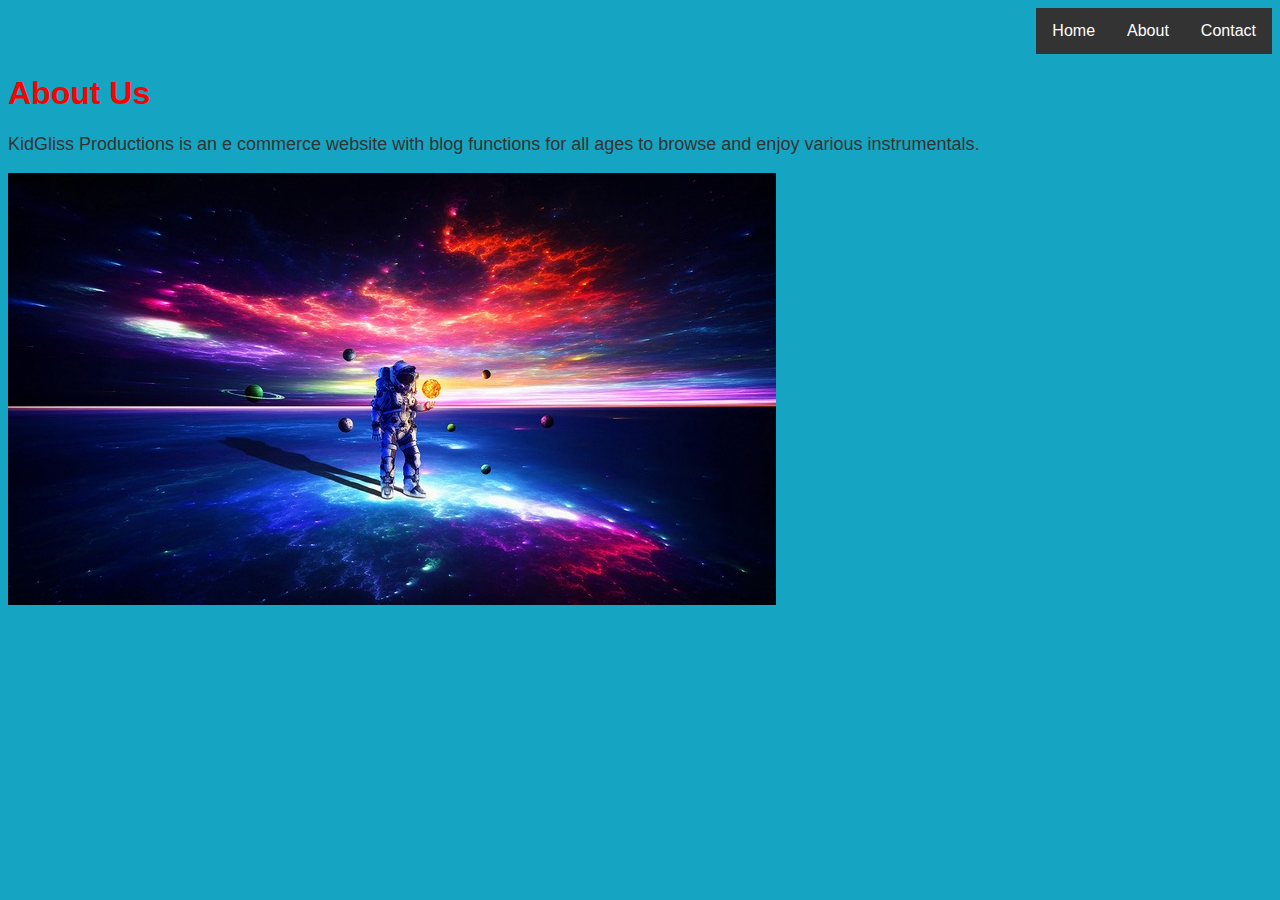
<file: about.html>
<!DOCTYPE html>
<html lang="en">

<head>
    <!-- Set metadata of the document -->
    <meta charset="UTF-8">
    <meta name="viewport" content="width=device-width, initial-scale=1.0">
    <title>About Us</title>
    <!-- Link to CSS files -->
    <link rel="stylesheet" href="format.css">
    <link rel="stylesheet" href="layout.css">
</head>

<body>
    <!-- Include navigation list with hypertext links -->
    <nav>
        <ul>
            <li><a href="index.html">Home</a></li>
            <li><a href="about.html">About</a></li>
            <li><a href="contact.html">Contact</a></li>
        </ul>
    </nav>
    <h1>About Us</h1>
    <p> KidGliss Productions is an e commerce website with blog functions for all ages to browse and enjoy various instrumentals.</p>
	<!-- Inline images -->
	<img src="Astronaut.jpg" alt="Brand">
</body>

</html>
</file>
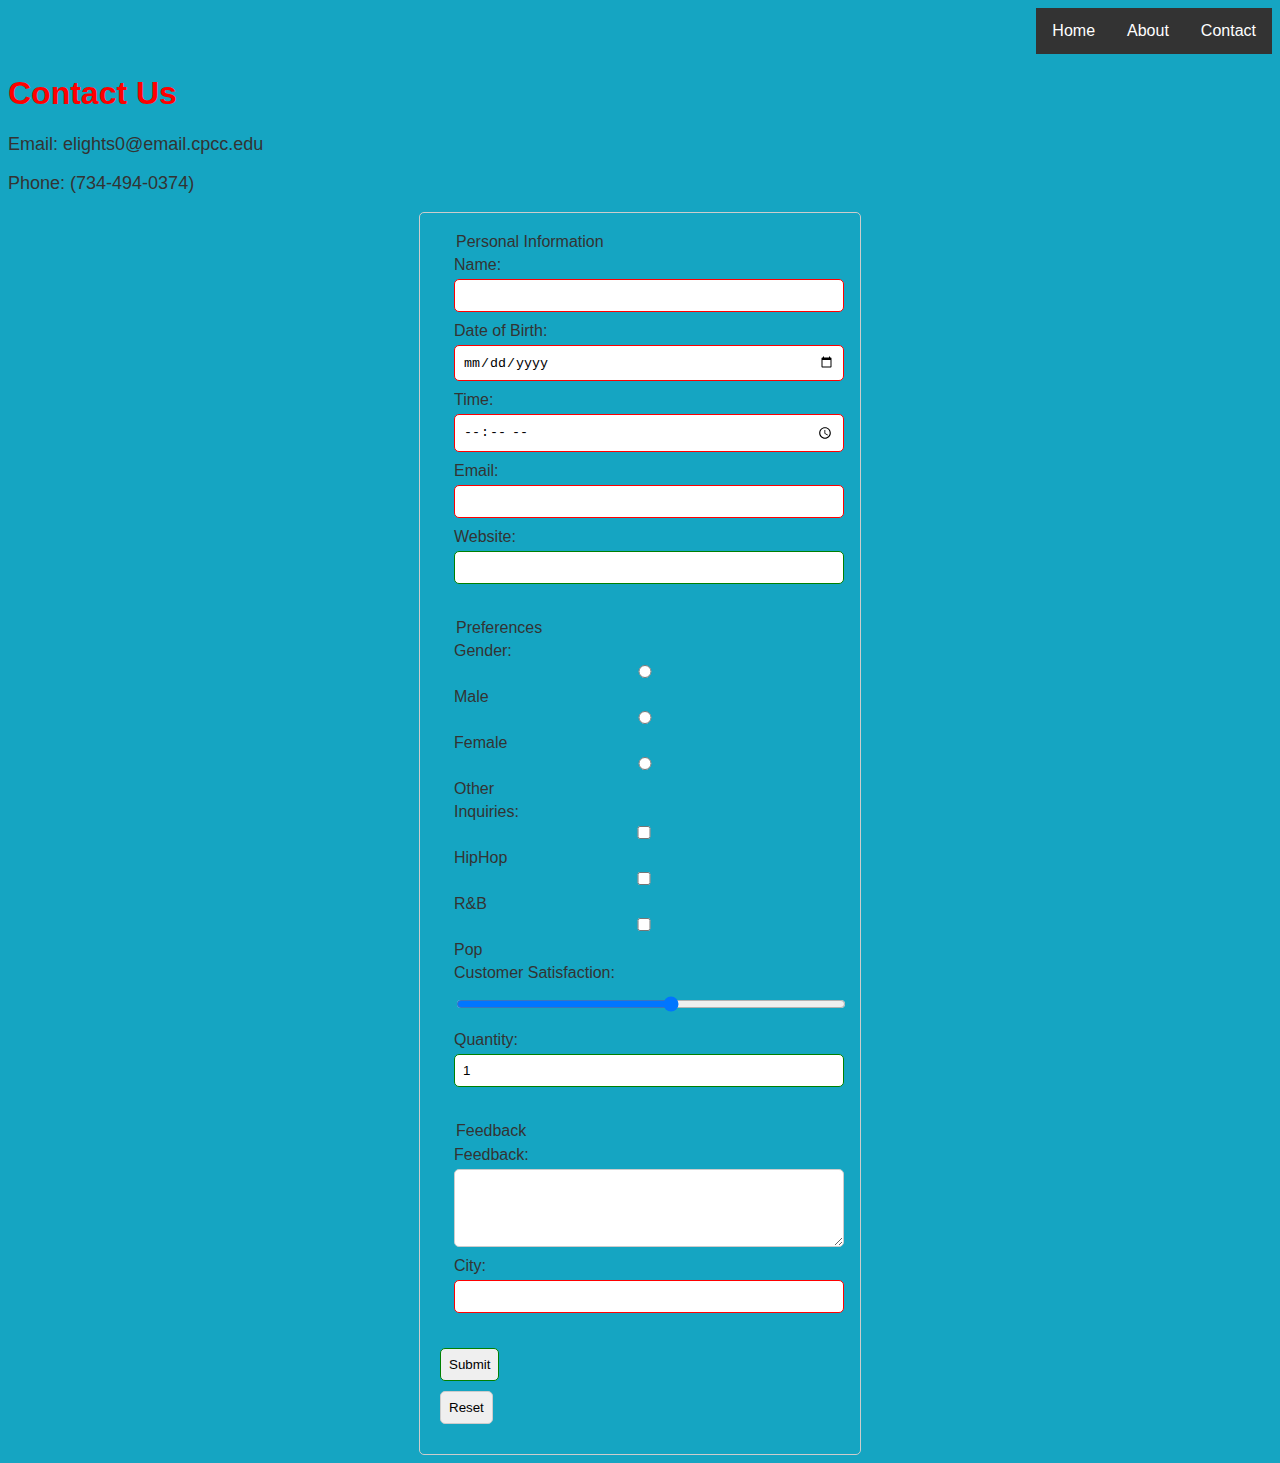
<file: contact.html>
<!DOCTYPE html>
<html lang="en">

<head>
    <!-- Set metadata of the document -->
    <meta charset="UTF-8">
    <meta name="viewport" content="width=device-width, initial-scale=1.0">
    <title>Contact Us</title>
    <!-- Link to CSS files -->
    <link rel="stylesheet" href="format.css">
    <link rel="stylesheet" href="layout.css">
</head>

<body>
    <!-- Include navigation list with hypertext links -->
    <nav>
        <ul>
            <li><a href="index.html">Home</a></li>
            <li><a href="about.html">About</a></li>
            <li><a href="contact.html">Contact</a></li>
        </ul>
    </nav>
    <h1>Contact Us</h1>
    <p>Email: elights0@email.cpcc.edu</p>
	<p>Phone: (734-494-0374)

<!-- Form with multiple field sets and various input types -->
    <form>
        <fieldset>
            <legend>Personal Information</legend>
            
            <!-- Text input with validation for maximum length and pattern -->
            <label for="name">Name:</label>
            <input type="text" id="name" name="name" maxlength="50" required pattern="[A-Za-z\s]+" title="Only alphabets and spaces are allowed" />
            
            <!-- Date input -->
            <label for="dob">Date of Birth:</label>
            <input type="date" id="dob" name="dob" required />
            
            <!-- Time input -->
            <label for="time"> Time:</label>
            <input type="time" id="time" name="time" required />
            
            <!-- Email input with pattern validation -->
            <label for="email">Email:</label>
            <input type="email" id="email" name="email" required pattern="[a-z0-9._%+-]+@[a-z0-9.-]+\.[a-z]{2,}$" title="Please enter a valid email address" />
            
            <!-- URL input -->
            <label for="website">Website:</label>
            <input type="url" id="website" name="website" />
        </fieldset>

        <fieldset>
            <legend>Preferences</legend>
            
            <!-- Radio buttons for gender selection -->
            <label>Gender:</label>
            <input type="radio" id="male" name="gender" value="Male" required />
            <label for="male">Male</label>
            <input type="radio" id="female" name="gender" value="Female" />
            <label for="female">Female</label>
            <input type="radio" id="other" name="gender" value="Other" />
            <label for="other">Other</label>
            
            <!-- Checkboxes for Inquiries -->
            <label>Inquiries:</label>
            <input type="checkbox" id="inquiry1" name="inquiry" value="HipHop" />
            <label for="inquiry1">HipHop</label>
            <input type="checkbox" id="inquiry2" name="inquiry" value="R&B" />
            <label for="hobby2">R&B</label>
            <input type="checkbox" id="inquiry3" name="inquiry" value="Pop" />
            <label for="hobby3">Pop</label>
            
            <!-- Range slider for satisfaction level -->
            <label for="satisfaction">Customer Satisfaction:</label>
            <input type="range" id="satisfaction" name="satisfaction" min="1" max="10" />
            
            <!-- Spinner input for quantity -->
            <label for="quantity">Quantity:</label>
            <input type="number" id="quantity" name="quantity" min="1" max="100" value="1" />
        </fieldset>

        <fieldset>
            <legend>Feedback</legend>
            
            <!-- Text area for feedback -->
            <label for="feedback">Feedback:</label>
            <textarea id="feedback" name="feedback" rows="4" cols="50" maxlength="500" required></textarea>
            
            <!-- Datalist for predefined options -->
            <label for="city">City:</label>
            <input type="text" id="city" name="city" list="city-options" required />
            <datalist id="city-options">
                <option value="Atlanta">
				<option value="Charlotte">
				<option value="Detroit">
				<option value="Other">
            </datalist>
        </fieldset>

        <!-- Submit and Reset buttons -->
        <input type="submit" value="Submit" />
        <input type="reset" value="Reset" />
    </form>
	
</body>

</html>
</file>
<file: format.css>
/* Format lists, background, and text */
body {
    background-color: #15a5c2;
    font-family: Roboto, sans-serif;
    color: #333;
	
}
header {
	position: fixed;
	width: 100%;
	z-index: 10;
	}
ul {
    list-style-type: none;
    margin: 0;
    padding: 0;
}

nav ul {
    background-color: #333;
    overflow: hidden;
}

nav ul li {
    float: left;
}

nav ul li a {
    display: block;
    color: white;
    text-align: center;
    padding: 14px 16px;
    text-decoration: none;
}

nav ul li a:hover {
    background-color: #fc0303;
}

h1 {
    color: red;
}

p {
    font-size: 18px;
}
</file>
<file: layout.css>
/* Use floating and grid layouts */
nav {
    overflow: hidden;
}

nav ul {
    float: right;
}
.grid-container {
	display: grid;
}

/* Responsive Design */
@media screen and (max-width: 600px) {
    nav ul li {
        float: none;
        display: inline-block;
    }

    nav ul {
        float: none;
        text-align: center;
    }
}
form {
            width: 400px;
            margin: 0 auto;
            padding: 20px;
            border: 1px solid #ccc;
            border-radius: 5px;
        }

        fieldset {
            margin-bottom: 15px;
            border: none;
        }

        input,
        textarea,
        select {
            display: block;
            width: 100%;
            padding: 8px;
            margin-bottom: 10px;
            border: 1px solid #ccc;
            border-radius: 5px;
        }

        input[type="submit"],
        input[type="reset"] {
            width: auto;
        }

        /* Focus pseudo-class to format valid and invalid selected boxes */
        input:focus {
            outline: 2px solid blue;
        }

        input:invalid {
            border-color: red;
        }

        input:valid {
            border-color: green;
        }

        /* Formatting form elements */
        label {
            display: block;
            margin-bottom: 5px;
        }
</file>
